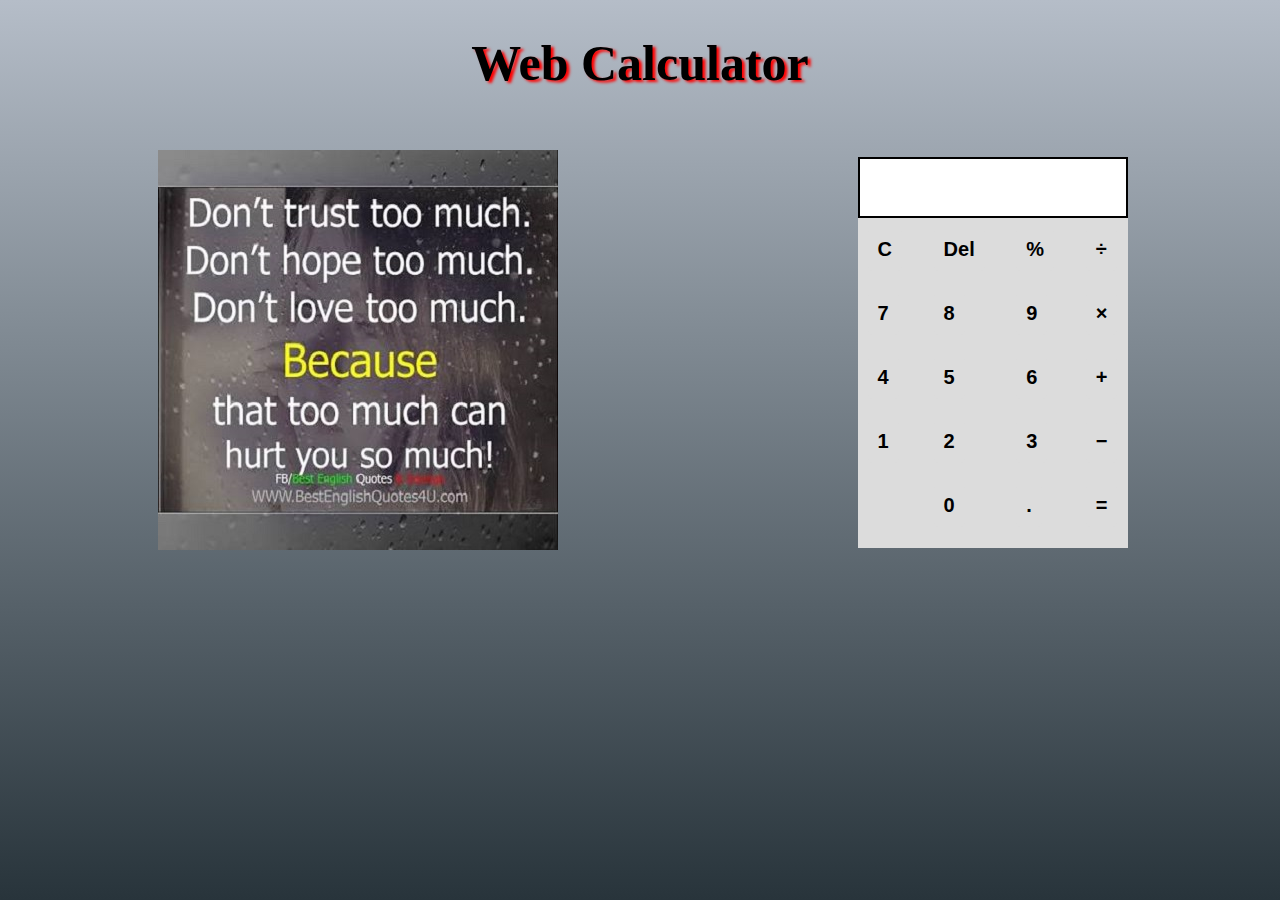
<file: index.html>
<!DOCTYPE html>
<html lang="en">

<head>
    <meta charset="UTF-8">
    <meta name="viewport" content="width=device-width, initial-scale=1.0">
    <meta http-equiv="X-UA-Compatible" content="ie=edge">
    <link href="./style.css" rel="stylesheet">
    <title>Practice</title>
</head>

<body>
    <div class="container-header">
        <h1>Web Calculator</h1>
    </div>
    <div class="container-main-content">
        <div class="container-image">
            <img id="img">
        </div>
        <div class="container-calculator">
            <div class="container-cal-screen">
                <input type="text" id="input-box" disabled>
                <input type="text" id="output-box" disabled>
            </div>
            <div class="container-cal-pad">
                <div>
                    <button type="button" id="clear" onclick="sClear()">C</button>
                    <button type="button" id="7" onclick="cal(this.id)" value="7">7</button>
                    <button type="button" id="4" onclick="cal(this.id)" value="4">4</button>
                    <button type="button" id="1" onclick="cal(this.id)" value="1">1</button>
                </div>
                <div>
                    <button type="button" id="del" onclick="del()">Del</button>
                    <button type="button" id="8" onclick="cal(this.id)" value="8">8</button>
                    <button type="button" id="5" onclick="cal(this.id)" value="5">5</button>
                    <button type="button" id="2" onclick="cal(this.id)" value="2">2</button>
                    <button type="button" id="0" onclick="cal(this.id)" value="0">0</button>
                </div>
                <div>
                    <button type="button" id="%" onclick="onOperator(this.id)" value="%">&percnt;</button>
                    <button type="button" id="9" onclick="cal(this.id)" value="9">9</button>
                    <button type="button" id="6" onclick="cal(this.id)" value="6">6</button>
                    <button type="button" id="3" onclick="cal(this.id)" value="3">3</button>
                    <button type="button" id="period" onclick="cal(this.id)" value=".">&period;</button>
                </div>
                <div>
                    <button type="button" id="/" onclick="onOperator(this.id)" value="/">&div;</button>
                    <button type="button" id="*" onclick="onOperator(this.id)" value="*">&times;</button>
                    <button type="button" id="+" onclick="onOperator(this.id)" value="+">&plus;</button>
                    <button type="button" id="-" onclick="onOperator(this.id)" value="-">&minus;</button>
                    <button type="button" id="ok" onclick="ok()" value="+">&equals;</button>
                </div>
            </div>
        </div>
    </div>
    <script src="./script.js"></script>

</body>

</html>
</file>
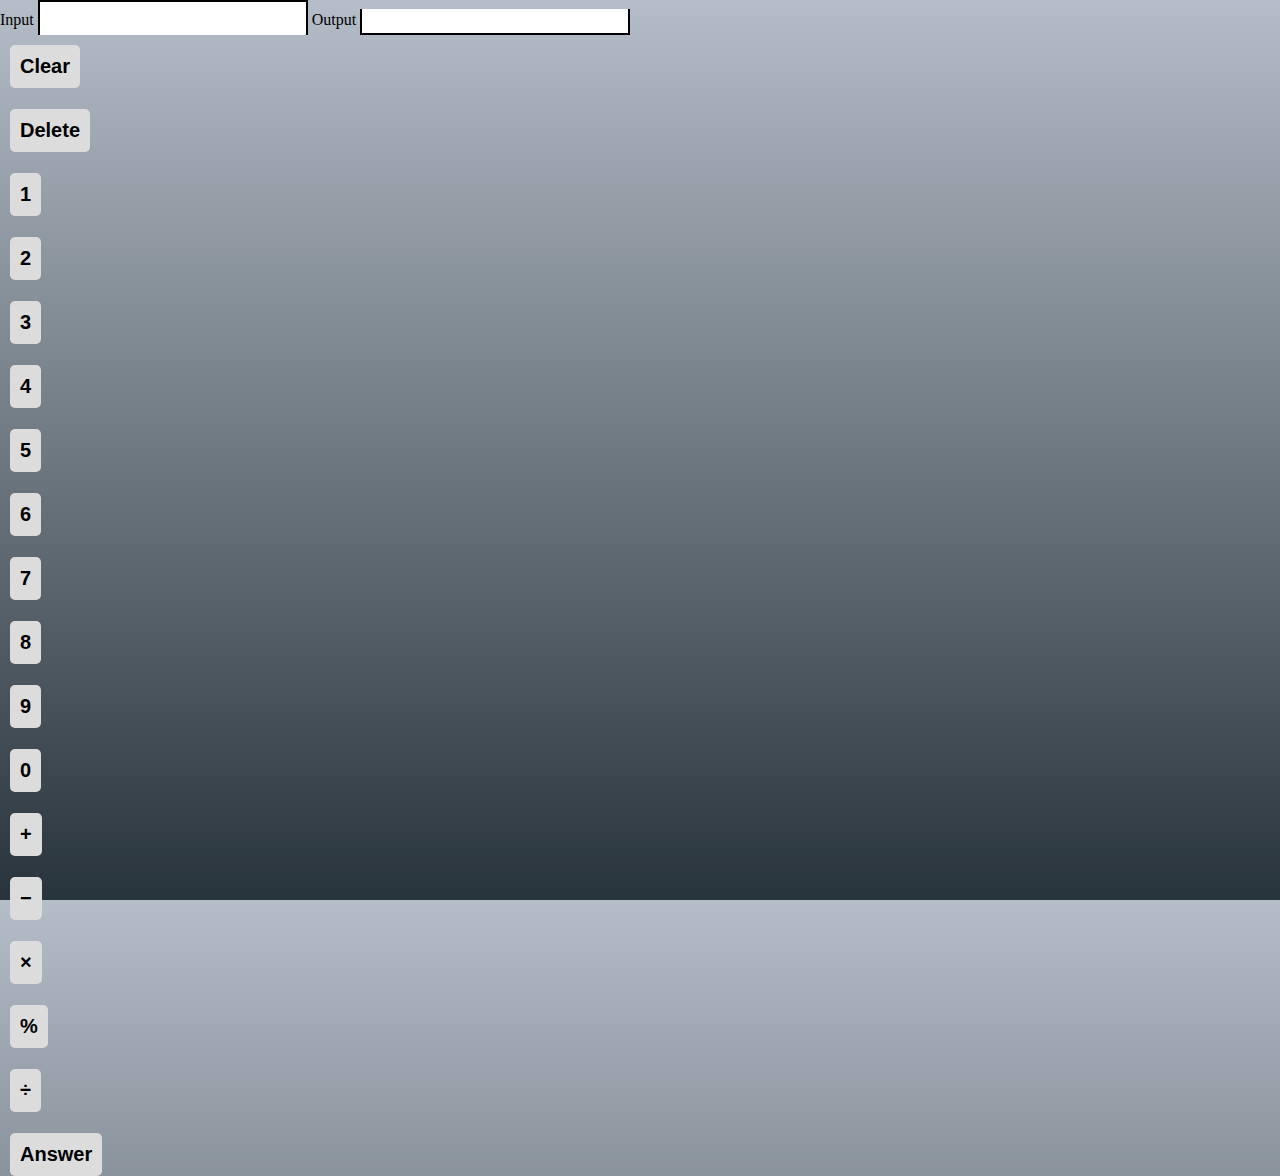
<file: practice.html>
<!DOCTYPE html>
<html lang="en">

<head>
    <meta charset="UTF-8">
    <meta name="viewport" content="width=device-width, initial-scale=1.0">
    <meta http-equiv="X-UA-Compatible" content="ie=edge">
    <link href="./style.css" rel="stylesheet">
    <title>Practice</title>
</head>

<body>
    <div class="container">

        <label for="input-box">Input</label>
        <input type="text" id="input-box" disabled>
        <label for="output-box">Output</label>
        <input type="text" id="output-box" disabled>
        <div class="button-container">
            <div>
                <button type="button" id="clear" onclick="sClear()">Clear</button>
            </div>
            <div>
                <button type="button" id="del" onclick="del()">Delete</button>
            </div>

            <div>
                <button type="button" id="1" onclick="cal(this.id)" value="1">1</button>
                <button type="button" id="2" onclick="cal(this.id)" value="2">2</button>
                <button type="button" id="3" onclick="cal(this.id)" value="3">3</button>
            </div>

            <div>
                <button type="button" id="4" onclick="cal(this.id)" value="4">4</button>
                <button type="button" id="5" onclick="cal(this.id)" value="5">5</button>
                <button type="button" id="6" onclick="cal(this.id)" value="6">6</button>
            </div>

            <div>
                <button type="button" id="7" onclick="cal(this.id)" value="7">7</button>
                <button type="button" id="8" onclick="cal(this.id)" value="8">8</button>
                <button type="button" id="9" onclick="cal(this.id)" value="9">9</button>
            </div>

            <div>
                <button type="button" id="0" onclick="cal(this.id)" value="0">0</button>
                <button type="button" id="+" onclick="onOperator(this.id)" value="+">&plus;</button>
                <button type="button" id="-" onclick="onOperator(this.id)" value="-">&minus;</button>
            </div>
            <div>
                <button type="button" id="*" onclick="onOperator(this.id)" value="*">&times;</button>
                <button type="button" id="%" onclick="onOperator(this.id)" value="%">&percnt;</button>
                <button type="button" id="/" onclick="onOperator(this.id)" value="/">&div;</button>
            </div>
            <div>
                <button type="button" id="ok" onclick="ok()" value="+">Answer</button>
            </div>
        </div>
    </div>
    <script src="./script.js"></script>
</body>

</html>
</file>
<file: style.css>
html{
    height:100%;
}
body{
    margin:0;
    padding:0;
    background-image:linear-gradient(to bottom, rgba(181,189,200,1) 0%,rgba(130,140,149,1) 36%,rgba(40,52,59,1) 100%);
    /* background-image: linear-gradient(to bottom, #1e5799 0%,#2989d8 50%,#7db9e8 100%);     */
    height:100%;

}
.container-header{
    display:flex;
    justify-content:center;
}
.container-header>h1{
    text-align:center;
    margin-left:auto;
    margin-right:auto;
    font-size:50px;
    font-family:fantasy;
    font-weight:bold;
    text-shadow:3px 2px 3px red;
}
.container-main-content{
    display:flex;
    padding:5px;
    /* background-color:rgb(150, 139, 139); */
    /* background: linear-gradient(to bottom, #1e5799 0%,#2989d8 50%,#7db9e8 100%); */
    justify-content:space-around;


}
.container-image{
    padding:20px;
    border-top-left-radius:20px;
}
.container-calculator{
    display:flex;
    flex-direction:column;
    align-items:center;
    justify-content:center;
    width:300px;
}
.container-cal-screen{
    display:flex;
    flex-direction: column;

}
#input-box{
border-top:2px;
border-style:solid;
border-bottom:none;
border-color:black;
background-color:white;
font-size:20px; 
color:black;
text-align:right;
font-weight: bold;
padding:5px;
box-sizing: border-box;
width:270px;
}
#output-box{
    width:270px;
    border-bottom:px;
    border-style:solid;
    border-top:none;
    border-color:black;
    background-color:white;
    font-size:12px;
    box-sizing: border-box;
    padding:5px; 
    text-align:right;
}
.container-cal-pad{
    display:flex;
    justify-content: space-between;
    background-color:gainsboro;
    width:270px;
}
button{
    display:flex;
    background-color:gainsboro;
    color:black;
    margin:10px;
    margin-bottom:21px;
    border:none;
    padding:10px;
    font-weight:bold;
    border-radius:5px;
    font-size:20px;
}
button:hover{
    background-color:gray;
}
input{
    font-size:20px;
}
@media all and (max-width:800px){
   .container-main-content{
       flex-direction:column;
       align-items:center;
   }
   img{
       width:100%;
   }
   .container-calculator{
     width:250px;
 }
}
</file>
